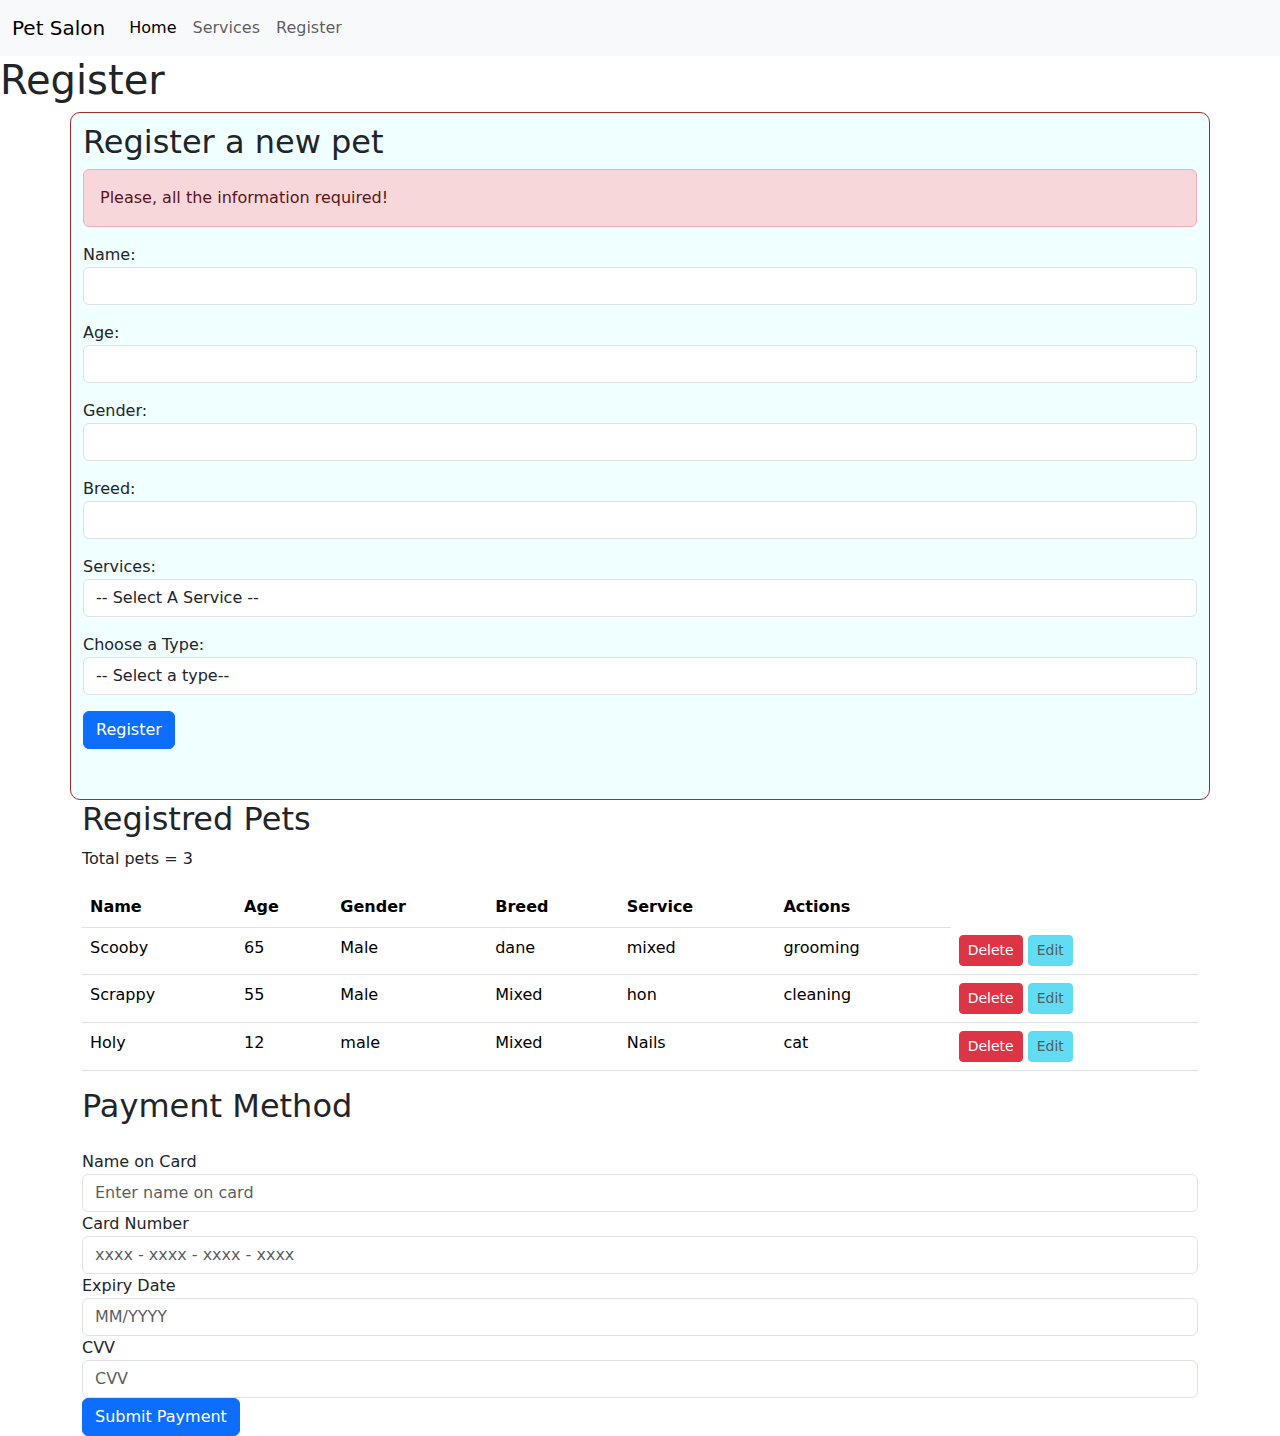
<file: register.html>
<!DOCTYPE html>
<html lang="en">
<head>
    <meta charset="UTF-8">
    <meta name="viewport" content="width=device-width, initial-scale=1.0">
    <link rel="stylesheet" href="./register.css">
    <link href="https://cdn.jsdelivr.net/npm/bootstrap@5.3.3/dist/css/bootstrap.min.css" rel="stylesheet" integrity="sha384-QWTKZyjpPEjISv5WaRU9OFeRpok6YctnYmDr5pNlyT2bRjXh0JMhjY6hW+ALEwIH" crossorigin="anonymous">
    <script src="https://cdn.jsdelivr.net/npm/bootstrap@5.3.3/dist/js/bootstrap.bundle.min.js" integrity="sha384-YvpcrYf0tY3lHB60NNkmXc5s9fDVZLESaAA55NDzOxhy9GkcIdslK1eN7N6jIeHz" crossorigin="anonymous"></script>
    <title>Document</title>
</head>
<body> 
    <header>
        <nav class="navbar navbar-expand-lg bg-body-tertiary">
            <div class="container-fluid">
            <a class="navbar-brand" href="#">Pet Salon</a>
            <button class="navbar-toggler" type="button" data-bs-toggle="collapse" data-bs-target="#navbarSupportedContent" aria-controls="navbarSupportedContent" aria-expanded="false" aria-label="Toggle navigation">
            <span class="navbar-toggler-icon"></span>
            </button>
            <div class="collapse navbar-collapse" id="navbarSupportedContent">
                <ul class="navbar-nav me-auto mb-2 mb-lg-0">
                    <li class="nav-item">
                        <a class="nav-link active" aria-current="page" href="index.html">Home</a>
                    </li>
                    <li class="nav-item">
                        <a class="nav-link" href="service.html">Services</a>
                    </li>
                    <li class="nav-item">
                        <a class="nav-link" href="register.html">Register</a>
                    </li>
                    <li class="nav-item dropdown">
        </nav>
        <div class="menu-bar">
            <h1>Register</h1>
            
        </div>
    </header>
    <main class="container">
    <div>
        <h2>Register a new pet</h2>

        <div id="alertContainer">

        </div>

        <div id="alert-error" class="alert alert-danger" role="alert">
            Please, all the information required!
        </div>

            <div class="form-container">
                <div class="mb-3">
                    <label>Name:</label>
                <input class="form-control" type="text" id="txtName">
            </div>
            <div class="mb-3">
                <label>Age:</label>
                <input class="form-control" type="number" id="txtAge" min="0">
            </div>
            <div class="mb-3">
                <label>Gender:</label>
                <input class="form-control" type="text" id="txtGender">
            </div>
            <div class="mb-3">
                <label>Breed:</label>
                <input class="form-control" type="text" id="txtBreed">
            </div>
            <div class="mb-3">
                <label>Services:</label>
                <select class="form-control" id="txtService">
                    <option value="" disabled selected>-- Select A Service --</option>
                <!---<option value="Grooming">Grooming</option>
                    <option value="vaccines">Vaccines</option>
                    <option value="nails">Nails</option>
                    <option value="cleaning">Cleaning</option> -->
                </select>
            </div>
            <div class="mb-3">
                <label > Choose a Type:</label>
                <select class="form-control" name="type" id="txtType">
                    <option value=""disabled selected>-- Select a type--</option>
                    <option value="cat">Cats</option>
                    <option value="dog">Dogs</option>
                    <option value="bird">Birds</option>
                    <option value="horse">Horses</option>
                </select>
            </div>

            <div>
                <button class = "btn btn-primary" onclick="register()">Register</button>
            </div>
        </div>
    </div>
</main>
<section class="container">
    <h2>Registred Pets</h2>
    <p id="petsCounter"></p>
    <div id="petNames"></div>

    <table class="table">
        <thead>
            <th>Name</th>
            <th>Age</th>
            <th>Gender</th>
            <th>Breed</th>
            <th>Service</th>
            <th>Actions</th>
        </thead> 
        <tbody id="petRows">

        </tbody>
        
    </table>
    <div class="Method">
        <h2 class="mb-4">Payment Method</h2>
        <form class="form-control6">
            <div >
                <label for="cardName">Name on Card</label>
                <input type="text" class="form-control" id="cardName" autocomplete="off" placeholder="Enter name on card" required>
            </div>
            <div>
                <label for="cardNumber">Card Number</label>
                <input type="number" class="form-control" id="cardNumber" autocomplete="off" placeholder="xxxx - xxxx - xxxx - xxxx" required>
            </div>
            <div>
                <div>
                    <label for="expiryDate">Expiry Date</label>
                    <input type="number" class="form-control" id="expiryDate" autocomplete="off" placeholder="MM/YYYY" required>
                </div>
                <div >
                    <label for="cvv">CVV</label>
                    <input type="number" class="form-control" data-maxlength="3" id="cvv" placeholder="CVV" required>
                </div>
            </div>
            <button type="submit" class="btn btn-primary">Submit Payment</button>
        </form>
    </div>
    
</section>





<script src="./script/script.js"></script>
<script src="./script/displayPet.js"></script>
<script src="https://cdn.jsdelivr.net/npm/@popperjs/core@2.11.8/dist/umd/popper.min.js" integrity="sha384-I7E8VVD/ismYTF4hNIPjVp/Zjvgyol6VFvRkX/vR+Vc4jQkC+hVqc2pM8ODewa9r" crossorigin="anonymous"></script>
<script src="https://cdn.jsdelivr.net/npm/bootstrap@5.3.3/dist/js/bootstrap.min.js" integrity="sha384-0pUGZvbkm6XF6gxjEnlmuGrJXVbNuzT9qBBavbLwCsOGabYfZo0T0to5eqruptLy" crossorigin="anonymous"></script>
</body>
</html>
</file>
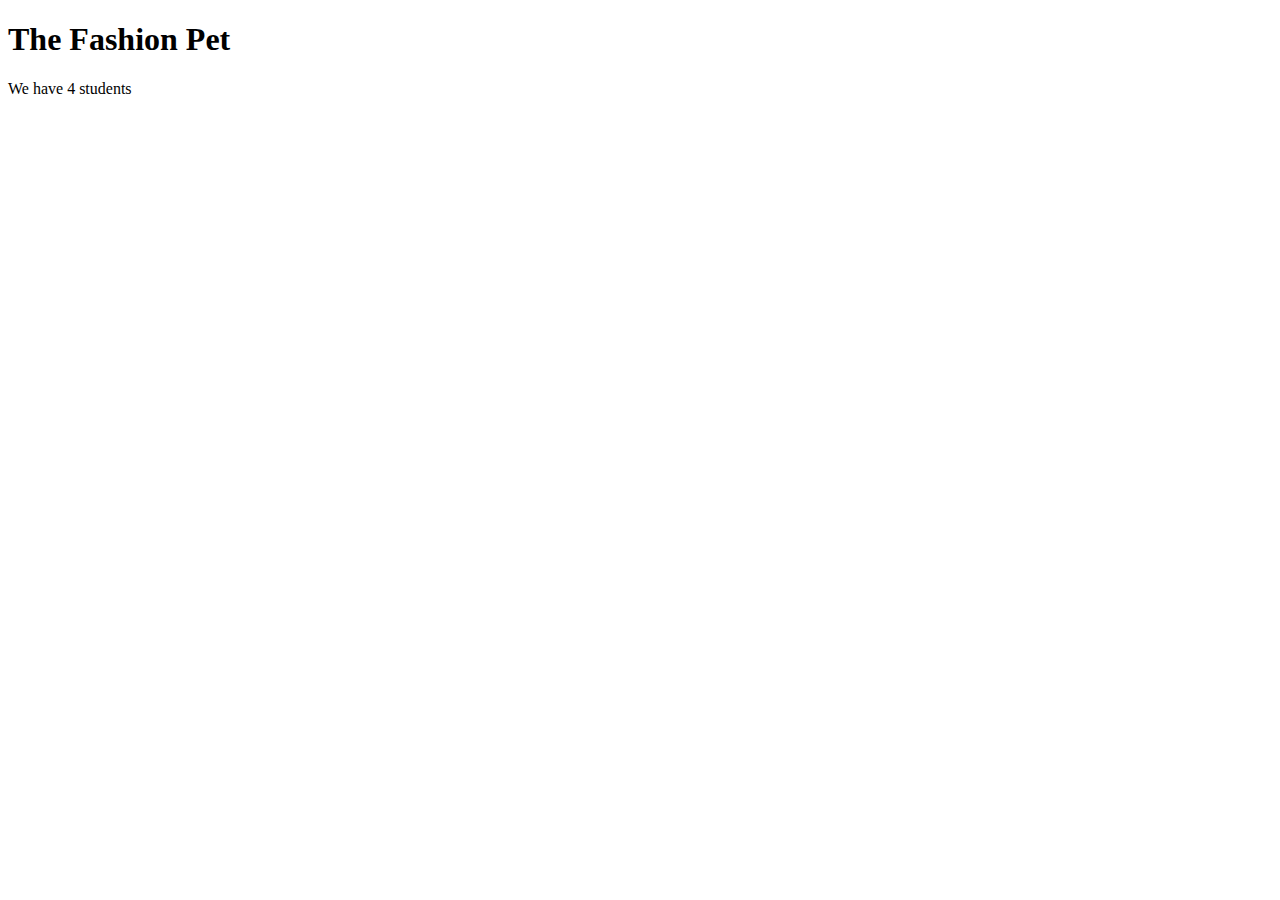
<file: session-1.html>
<!DOCTYPE html>
<html lang="en">
<head>
    <meta charset="UTF-8">
    <meta name="viewport" content="width=device-width, initial-scale=1.0">
    <title>Pet salon</title>
</head>
<body>
    <h1>The Fashion Pet</h1>

    <p id="studentCounter"></p>
    <p id="studentNames"></p>
    <script src="./session-1.js"></script>
</body>
</html>
</file>
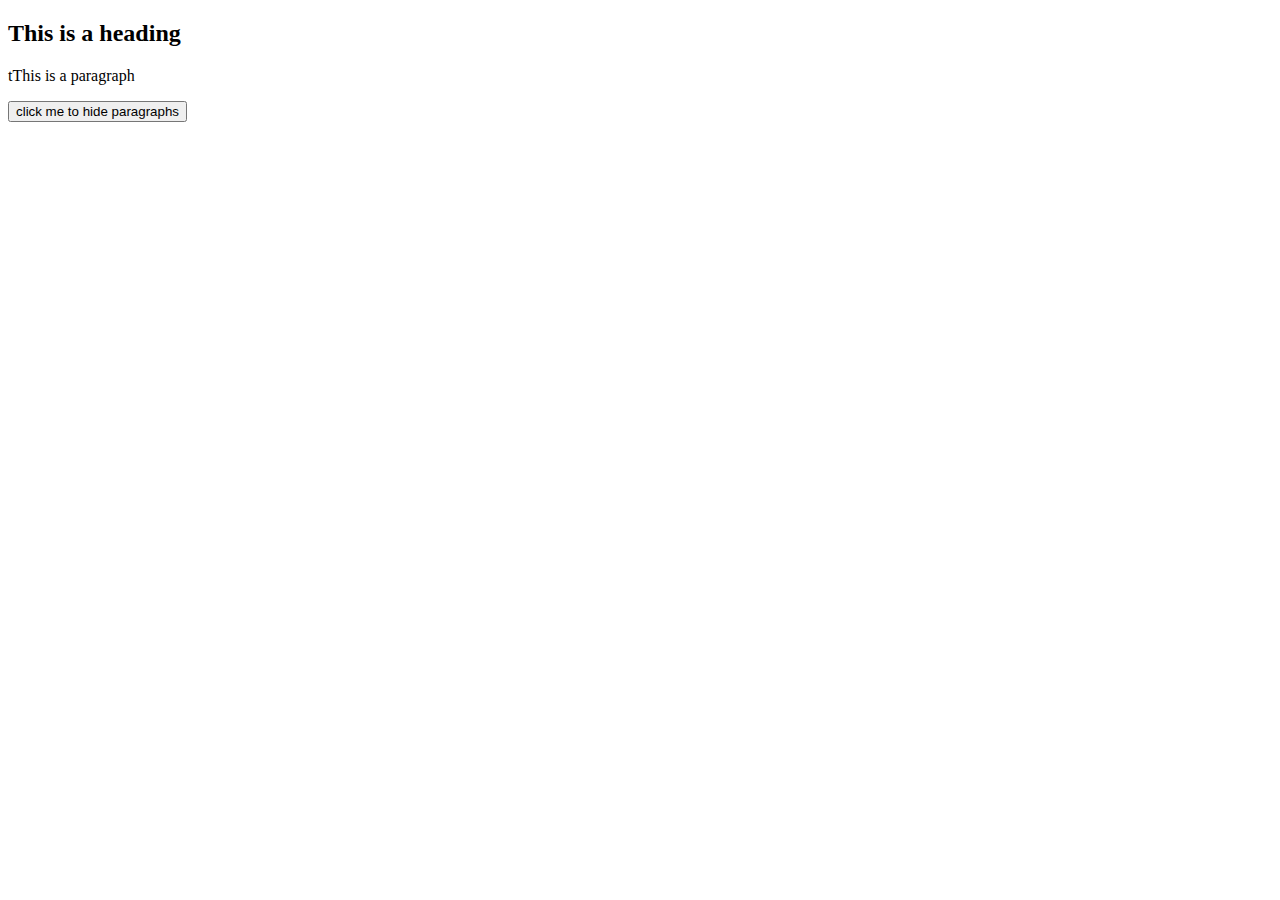
<file: script/jq.html>
<!DOCTYPE html>
<html lang="en">
<head>
    <meta charset="UTF-8">
    <meta name="viewport" content="width=device-width, initial-scale=1.0">
    <title>Document</title>


</head>
<body>
    <h2>This is a heading</h2>
    <p> tThis is a paragraph</p>
    <button>click me to hide paragraphs</button>

    <script src="./jq.js"></script>
    
    <script src=https://code.jquery.com/jquery-3.7.1.min.js></script>

</html>
</file>
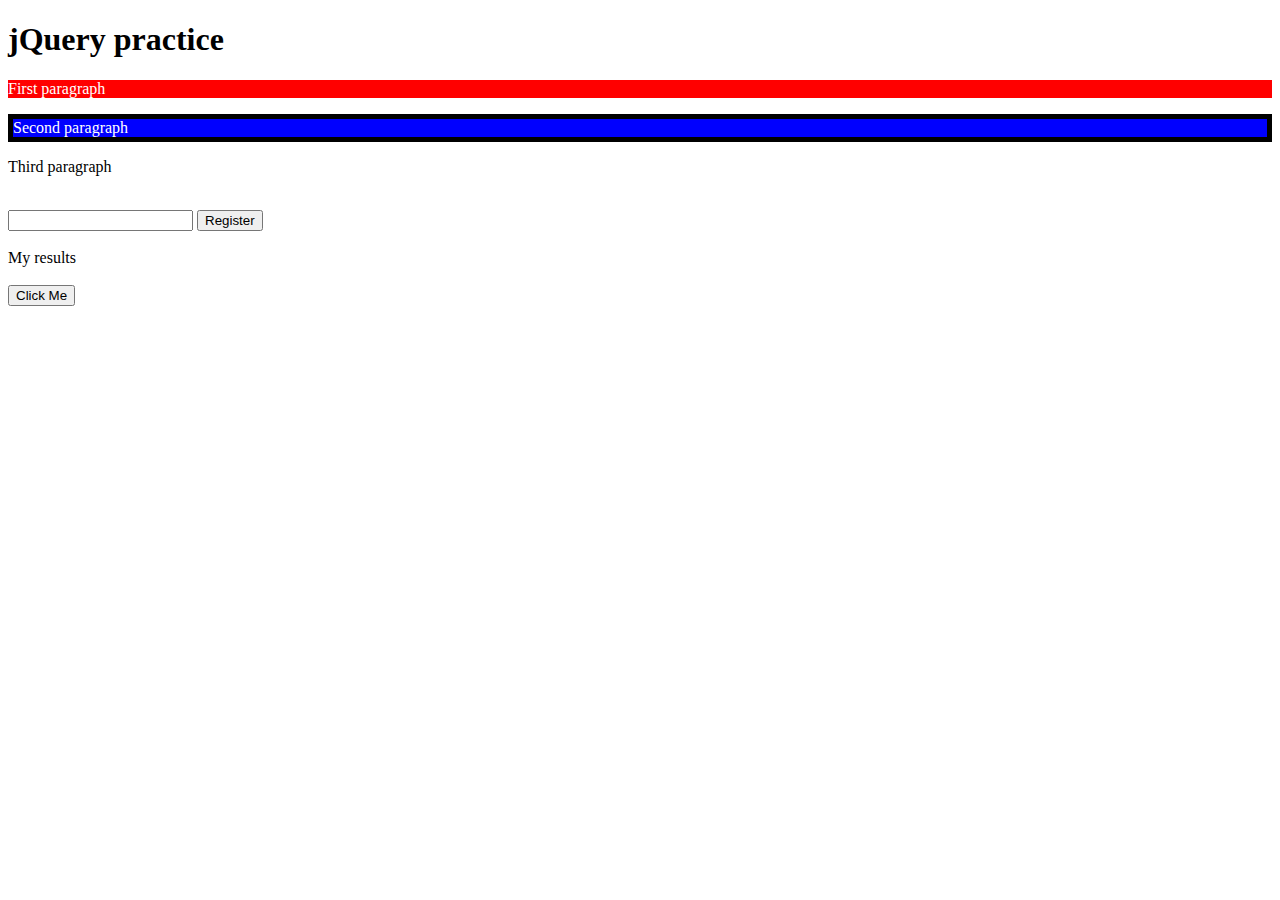
<file: script/jquery-practice.html>
<!DOCTYPE html>
<html lang="en">
<head>
    <meta charset="UTF-8">
    <meta name="viewport" content="width=device-width, initial-scale=1.0">
    <title>Document</title>
    <style>
        .bg-gray{
            background-color: gray !important;
        }
    </style>
</head>
<body>

    <h1>jQuery practice</h1>

    <p id="red">First paragraph</p>
    <p id="blue" class="with-border"> Second paragraph</p>
    <p id="bg-tomato">Third paragraph</p>

    <br>

    <div>
        
        <input type="text" id="testInput">
        <button id="btnRegister">Register</button>
        
    </div>

    <br>

    <div id="results">
        My results
    </div>
    <br>
    <button id="btnNew">
        Click Me
    </button>
    <br>
    <script src=https://code.jquery.com/jquery-3.7.1.min.js></script>
    <script src="./jqry.js"></script>
</body>
</html>
</file>
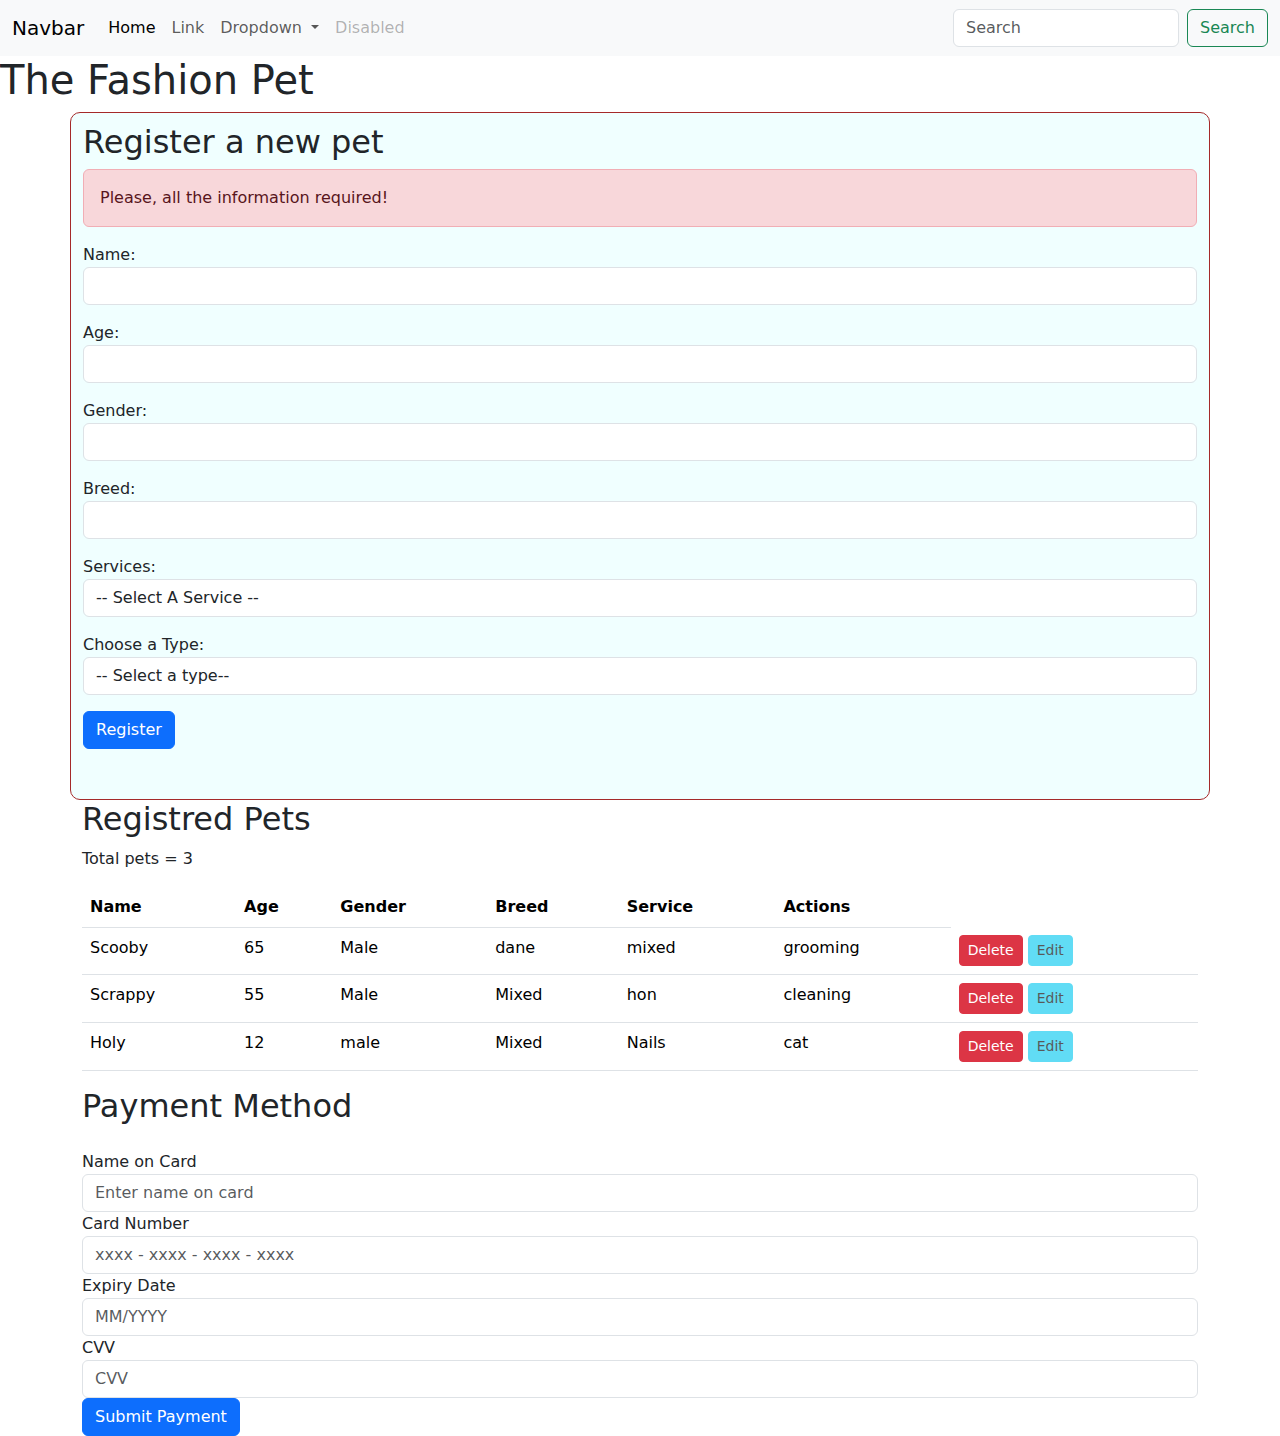
<file: script/register.html>
<!DOCTYPE html>
<html lang="en">
<head>
    <meta charset="UTF-8">
    <meta name="viewport" content="width=device-width, initial-scale=1.0">
    <link rel="stylesheet" href="./register.css">
    <link href="https://cdn.jsdelivr.net/npm/bootstrap@5.3.3/dist/css/bootstrap.min.css" rel="stylesheet" integrity="sha384-QWTKZyjpPEjISv5WaRU9OFeRpok6YctnYmDr5pNlyT2bRjXh0JMhjY6hW+ALEwIH" crossorigin="anonymous">
<script src="https://cdn.jsdelivr.net/npm/bootstrap@5.3.3/dist/js/bootstrap.bundle.min.js" integrity="sha384-YvpcrYf0tY3lHB60NNkmXc5s9fDVZLESaAA55NDzOxhy9GkcIdslK1eN7N6jIeHz" crossorigin="anonymous"></script>
    <title>Document</title>
</head>
<body> 
    <header>
        <nav class="navbar navbar-expand-lg bg-body-tertiary">
            <div class="container-fluid">
            <a class="navbar-brand" href="#">Navbar</a>
            <button class="navbar-toggler" type="button" data-bs-toggle="collapse" data-bs-target="#navbarSupportedContent" aria-controls="navbarSupportedContent" aria-expanded="false" aria-label="Toggle navigation">
            <span class="navbar-toggler-icon"></span>
            </button>
            <div class="collapse navbar-collapse" id="navbarSupportedContent">
                <ul class="navbar-nav me-auto mb-2 mb-lg-0">
                    <li class="nav-item">
                    <a class="nav-link active" aria-current="page" href="#">Home</a>
                    </li>
                    <li class="nav-item">
                    <a class="nav-link" href="#">Link</a>
                    </li>
                    <li class="nav-item dropdown">
                    <a class="nav-link dropdown-toggle" href="#" role="button" data-bs-toggle="dropdown" aria-expanded="false">
                    Dropdown
                    </a>
                    <ul class="dropdown-menu">
                        <li><a class="dropdown-item" href="#">Action</a></li>
                        <li><a class="dropdown-item" href="#">Another action</a></li>
                        <li><hr class="dropdown-divider"></li>
                        <li><a class="dropdown-item" href="#">Something else here</a></li>
                    </ul>
                    </li>
                    <li class="nav-item">
                    <a class="nav-link disabled" aria-disabled="true">Disabled</a>
                    </li>
                </ul>
                <form class="d-flex" role="search">
                    <input class="form-control me-2" type="search" placeholder="Search" aria-label="Search">
                    <button class="btn btn-outline-success" type="submit">Search</button>
                </form>
            </div>
            </div>
        </nav>
        <div class="menu-bar">
            <h1>The Fashion Pet</h1>
            
        </div>
    </header>
    <main class="container">
    <div>
        <h2>Register a new pet</h2>

        <div id="alertContainer">

        </div>

        <div id="alert-error" class="alert alert-danger" role="alert">
            Please, all the information required!
        </div>

            <div class="form-container">
                <div class="mb-3">
                    <label>Name:</label>
                <input class="form-control" type="text" id="txtName">
            </div>
            <div class="mb-3">
                <label>Age:</label>
                <input class="form-control" type="number" id="txtAge" min="0">
            </div>
            <div class="mb-3">
                <label>Gender:</label>
                <input class="form-control" type="text" id="txtGender">
            </div>
            <div class="mb-3">
                <label>Breed:</label>
                <input class="form-control" type="text" id="txtBreed">
            </div>
            <div class="mb-3">
                <label>Services:</label>
                <select class="form-control" id="txtService">
                    <option value="" disabled selected>-- Select A Service --</option>
                    <option value="Grooming">Grooming</option>
                    <option value="vaccines">Vaccines</option>
                    <option value="nails">Nails</option>
                    <option value="cleaning">Cleaning</option>
                </select>
            </div>
            <div class="mb-3">
                <label > Choose a Type:</label>
                <select class="form-control" name="type" id="txtType">
                    <option value=""disabled selected>-- Select a type--</option>
                    <option value="cat">Cats</option>
                    <option value="dog">Dogs</option>
                    <option value="bird">Birds</option>
                    <option value="horse">Horses</option>
                </select>
            </div>

            <div>
                <button class = "btn btn-primary" onclick="register()">Register</button>
            </div>
        </div>
    </div>
</main>
<section class="container">
    <h2>Registred Pets</h2>
    <p id="petsCounter"></p>
    <div id="petNames"></div>

    <table class="table">
        <thead>
            <th>Name</th>
            <th>Age</th>
            <th>Gender</th>
            <th>Breed</th>
            <th>Service</th>
            <th>Actions</th>
        </thead> 
        <tbody id="petRows">

        </tbody>
        
    </table>
    <div class="Method">
        <h2 class="mb-4">Payment Method</h2>
        <form class="form-control6">
            <div >
                <label for="cardName">Name on Card</label>
                <input type="text" class="form-control" id="cardName" autocomplete="off" placeholder="Enter name on card" required>
            </div>
            <div>
                <label for="cardNumber">Card Number</label>
                <input type="number" class="form-control" id="cardNumber" autocomplete="off" placeholder="xxxx - xxxx - xxxx - xxxx" required>
            </div>
            <div>
                <div>
                    <label for="expiryDate">Expiry Date</label>
                    <input type="number" class="form-control" id="expiryDate" autocomplete="off" placeholder="MM/YYYY" required>
                </div>
                <div >
                    <label for="cvv">CVV</label>
                    <input type="number" class="form-control" data-maxlength="3" id="cvv" placeholder="CVV" required>
                </div>
            </div>
            <button type="submit" class="btn btn-primary">Submit Payment</button>
        </form>
    </div>
    
</section>





<script src="./script.js"></script>
<script src="./displayPet.js"></script>
<script src="https://cdn.jsdelivr.net/npm/@popperjs/core@2.11.8/dist/umd/popper.min.js" integrity="sha384-I7E8VVD/ismYTF4hNIPjVp/Zjvgyol6VFvRkX/vR+Vc4jQkC+hVqc2pM8ODewa9r" crossorigin="anonymous"></script>
<script src="https://cdn.jsdelivr.net/npm/bootstrap@5.3.3/dist/js/bootstrap.min.js" integrity="sha384-0pUGZvbkm6XF6gxjEnlmuGrJXVbNuzT9qBBavbLwCsOGabYfZo0T0to5eqruptLy" crossorigin="anonymous"></script>
</body>
</html>
</file>
<file: register.css>
body{
    font-family: Arial, Helvetica, sans-serif;
    text-align: center;
    background-color: antiquewhite;
}
main{
    background-color: azure;
    padding: 10px;
    border: 1px solid brown;
    border-radius: 10px;
    padding-bottom: 50px;
}


.error{
    color: rgb(251, 174,174);
    border:1px solid red
}
</file>
<file: script/register.css>
body{
    font-family: Arial, Helvetica, sans-serif;
    text-align: center;
    background-color: antiquewhite;
}
main{
    background-color: azure;
    padding: 10px;
    border: 1px solid brown;
    border-radius: 10px;
    padding-bottom: 50px;
}


.error{
    color: rgb(251, 174,174);
    border:1px solid red
}
</file>
